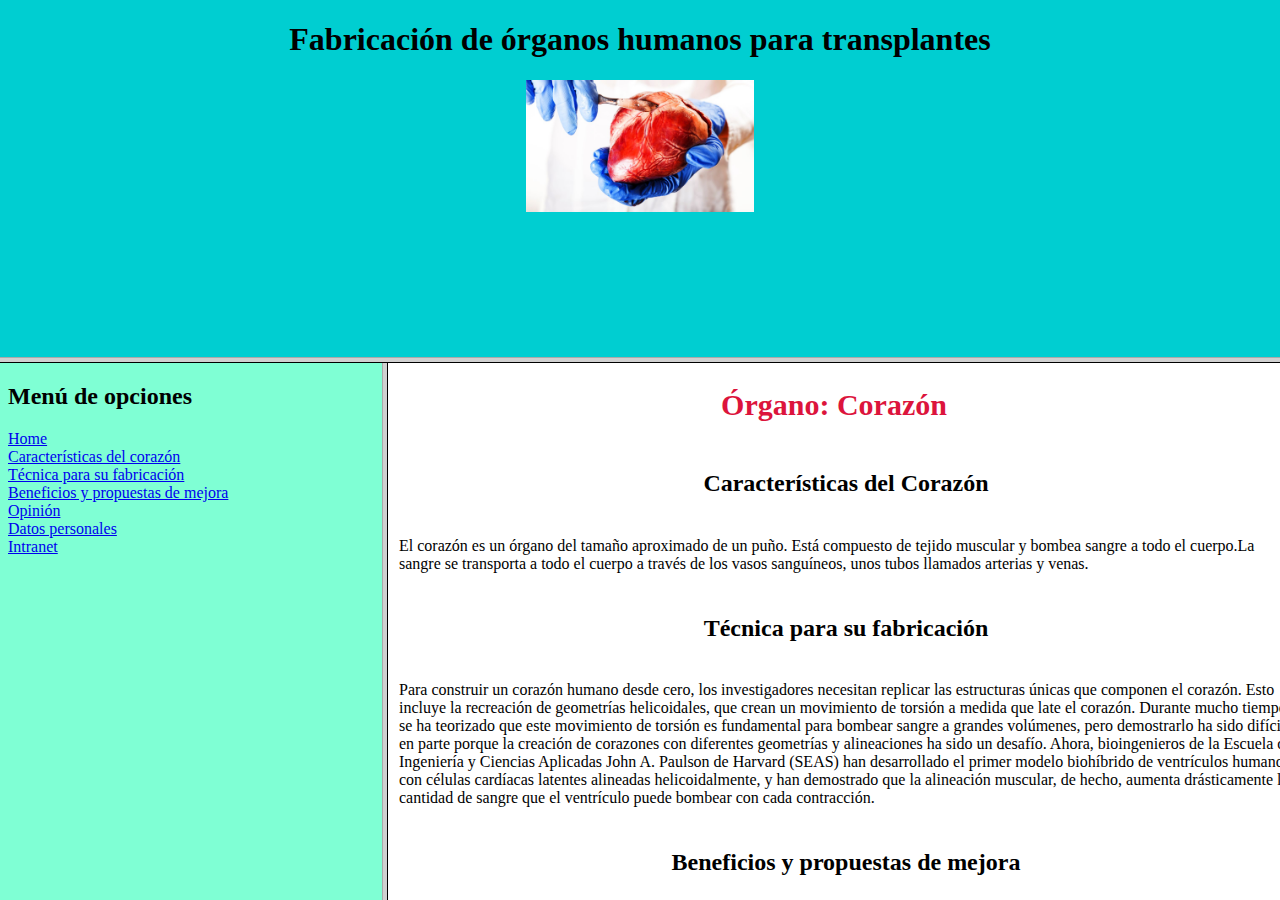
<file: index.html>
<!DOCTYPE html>
<html>
    <head>
        <meta charset="utf-8">
        <meta http-equiv="X-UA-Compatible" content="IE=edge">
        <title>Fabricacion de organos humanos para transplantes</title>
        <meta name="viewport" content="width=device-width, initial-scale=1">
        <link rel="stylesheet" href="estilos.css">
    </head>
    <frameset rows="40%,*" frameborder="yes" marginwidth="5%" marginheight="5%" scrolling="no">
        <frame src="encabezado.html" noresize="no"></frame>
        <frameset cols="30%,*" frameborder="yes" marginwidth="10%" marginheight="30%" scrolling="yes" >
            <frame src="menu.html"></frame>
            <frame src="home.html" name="contenido"></frame>
        </frameset>
    </frameset>
    <script src="" async defer></script>
</html>
</file>
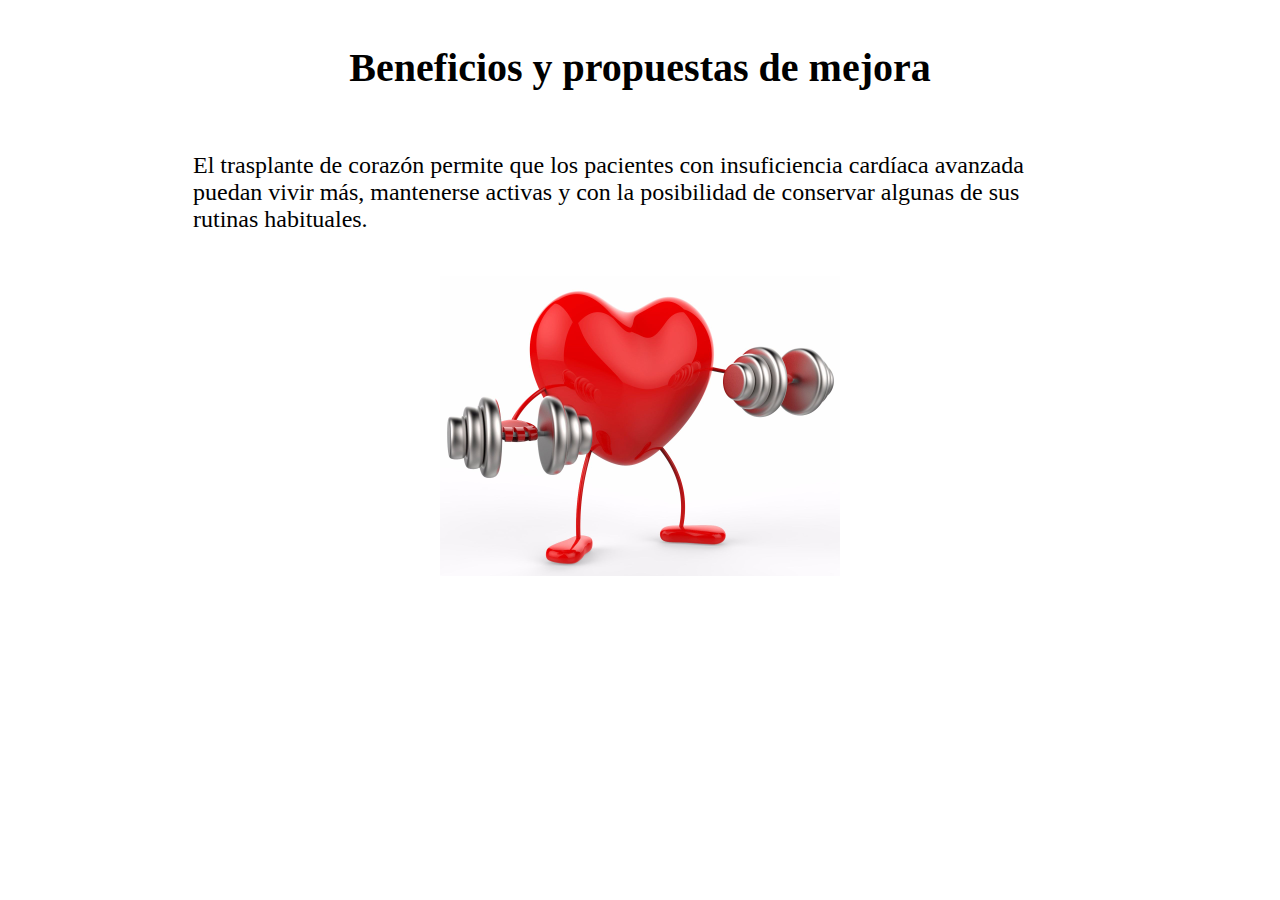
<file: beneficios.html>
<!DOCTYPE html>
<html>
    <head>
        <meta charset="utf-8">
        <meta http-equiv="X-UA-Compatible" content="IE=edge">
        <title>Beneficios y propuestas de mejora</title>
        <meta name="viewport" content="width=device-width, initial-scale=1">
        <link rel="stylesheet" href="estilos.css">
    </head>
    <body>
        <section>
            <table width="900" align="center" border="0">
                <tr><td colspan="2"><h2 class="titulo-contenido" align="center">Beneficios y propuestas de mejora</h2></td></tr>
            
                <tr>       
                    <td><p class="parrafo-contenido">El trasplante de corazón permite que los pacientes con insuficiencia cardíaca avanzada 
                        puedan vivir más, mantenerse activas y con la posibilidad de conservar algunas de sus 
                        rutinas habituales.</p></td>
                    </tr>
            </table>
            <p align="center">
                <img width="400" src="beneficios del corazon.jpg" alt="benificios-y-propuestas-de-mejora">
            </p>
        </section>
        
        <script src="" async defer></script>
    </body>
</html>
</file>
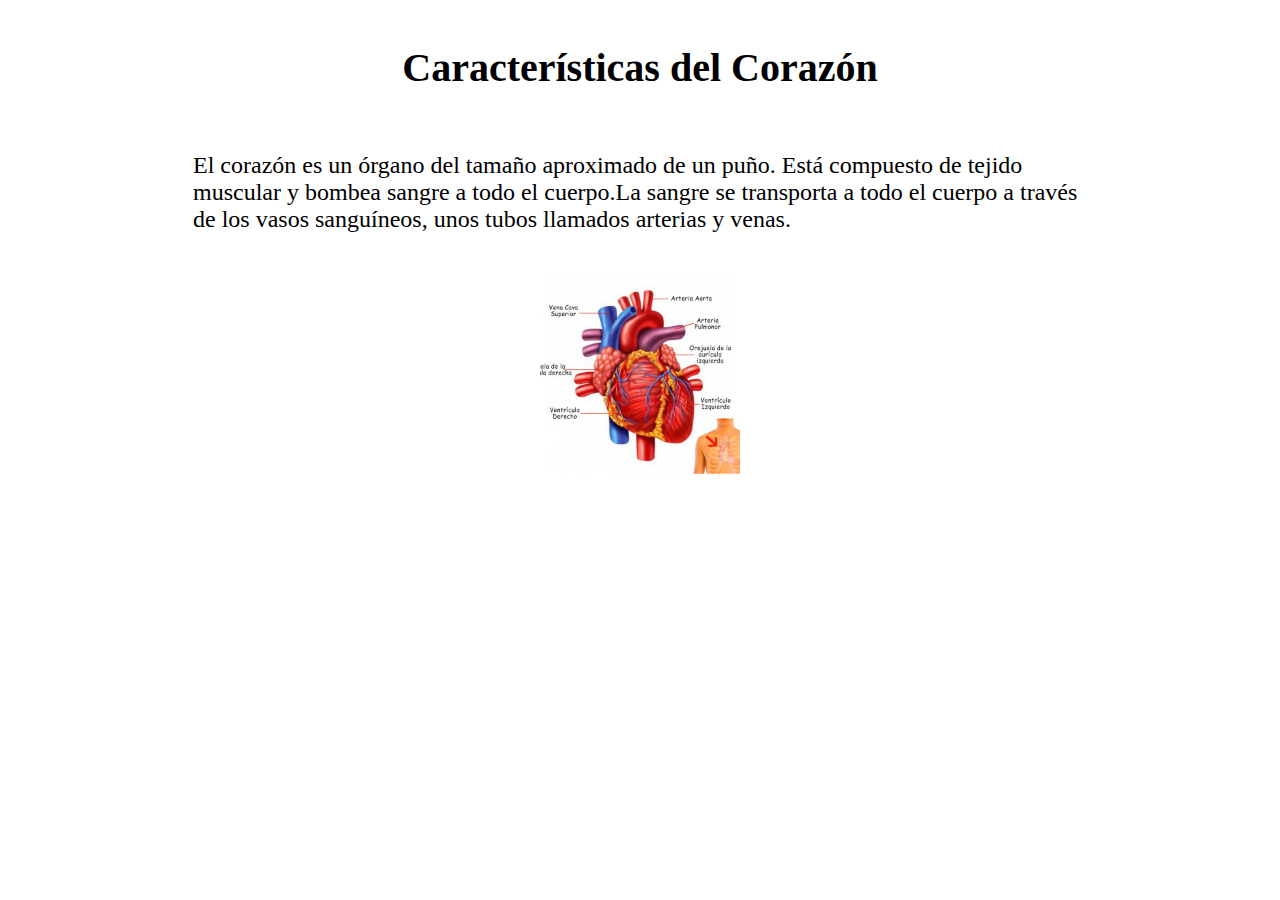
<file: caracteristicas.html>
<!DOCTYPE html>
<html>
    <head>
        <meta charset="utf-8">
        <meta http-equiv="X-UA-Compatible" content="IE=edge">
        <title>Características del corazón</title>
        <meta name="viewport" content="width=device-width, initial-scale=1">
        <link rel="stylesheet" href="estilos.css">
    </head>
    <body>
        <section>
            <table width="900" align="center" border="0">
                <tr><td colspan="2"><h2 class="titulo-contenido" align="center">Características del Corazón</h2></td></tr>
                <tr>       
                    <td><p class="parrafo-contenido">El corazón es un órgano del tamaño aproximado de un puño. Está compuesto de tejido 
                        muscular y bombea sangre a todo el cuerpo.La sangre se transporta a todo el cuerpo 
                        a través de los vasos sanguíneos, unos tubos llamados arterias y venas.</p></td>
                    </tr>
            </table>
            <p align="center">
                <img width="200" src="caracterisricas del corazon.jpg" alt="caracteristicas-del-corazon">
            </p>
        </section>
        
        <script src="" async defer></script>
    </body>
</html>
</file>
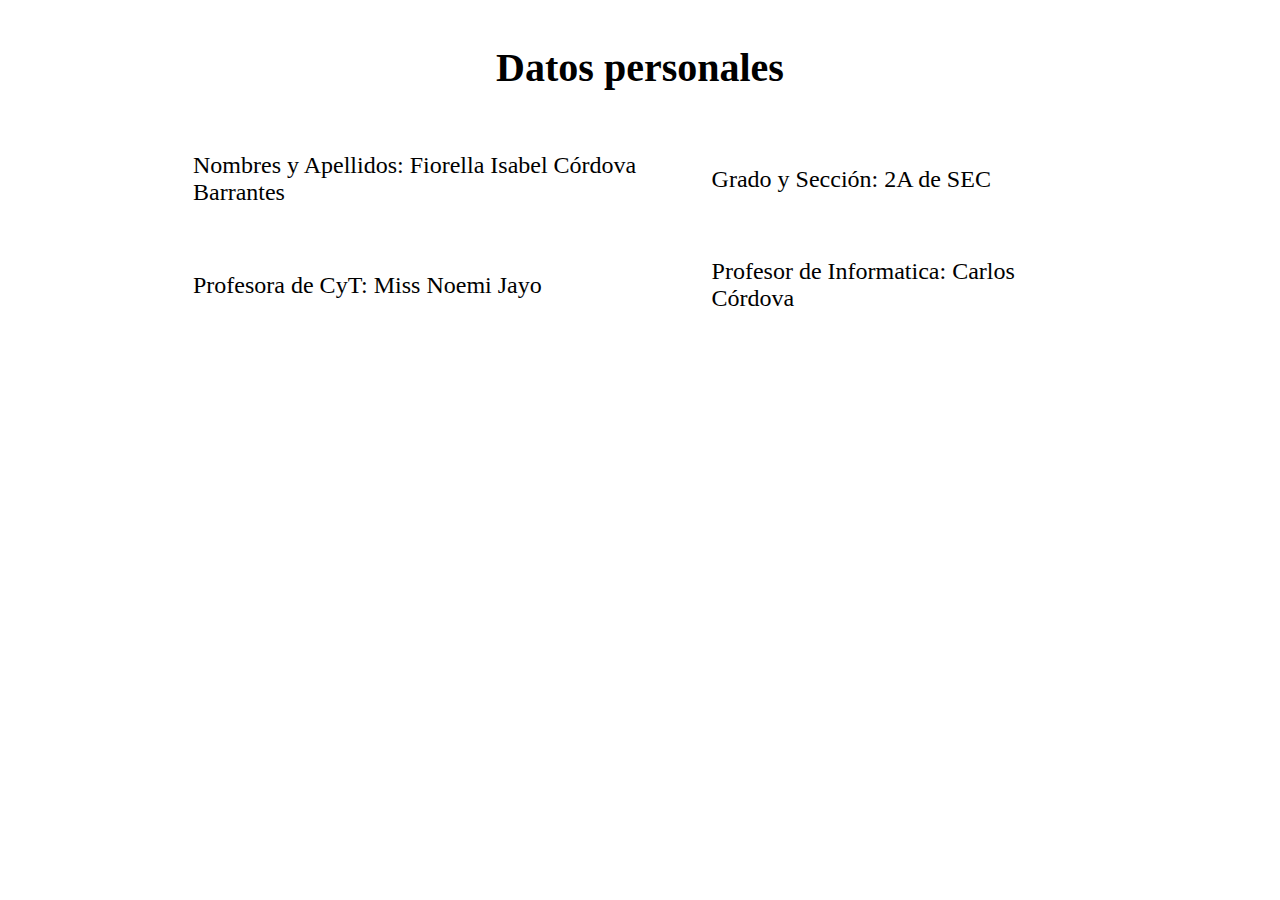
<file: datos-personales.html>
<!DOCTYPE html>
<html>
    <head>
        <meta charset="utf-8">
        <meta http-equiv="X-UA-Compatible" content="IE=edge">
        <title>Datos personales</title>
        <meta name="viewport" content="width=device-width, initial-scale=1">
        <link rel="stylesheet" href="estilos.css">
    </head>
    <body>
        <section>
            <table width="900" align="center" border="0">
                <tr><td colspan="2"><h2 class="titulo-contenido" align="center">Datos personales</h2></td></tr>
            
                <tr>       
                    <td><p class="parrafo-contenido">Nombres y Apellidos: Fiorella Isabel Córdova Barrantes</p></td>
                    <td><p class="parrafo-contenido">Grado y Sección: 2A de SEC</p></td>
                </tr>
                <tr>
                    <td><p class="parrafo-contenido">Profesora de CyT: Miss Noemi Jayo</p></td>
                    <td><p class="parrafo-contenido">Profesor de Informatica: Carlos Córdova</p></td>
                </tr>
            </table>
        </section>
        
        <script src="" async defer></script>
    </body>
</html>
</file>
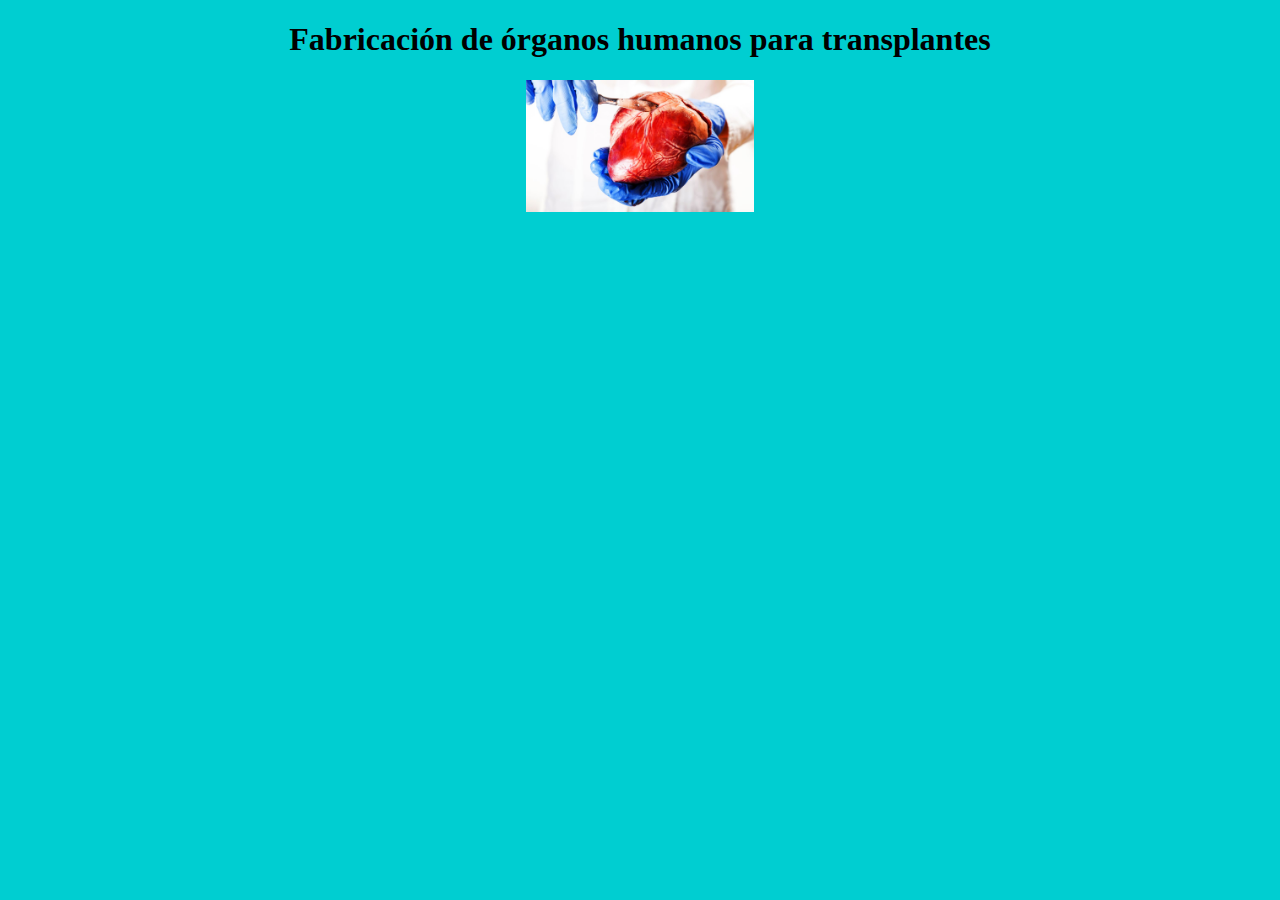
<file: encabezado.html>
<!DOCTYPE html>
<html>
    <head>
        <meta charset="utf-8">
        <meta http-equiv="X-UA-Compatible" content="IE=edge">
        <title>Fabricacion de organos humanos para transplantes</title>
        <meta name="viewport" content="width=device-width, initial-scale=1">
        <link rel="stylesheet" href="estilos.css">
    </head>
    <body class="body-encabezado">
        <h1 align="center">Fabricación de órganos humanos para transplantes</h1>
        <p align="center">
            <img class="imagen-encabezado" src="Imagen del corazon - encabezado.jpg" alt="Transplante del corazon">
        </p>
        <script src="" async defer></script>
    </body>
</html>
</file>
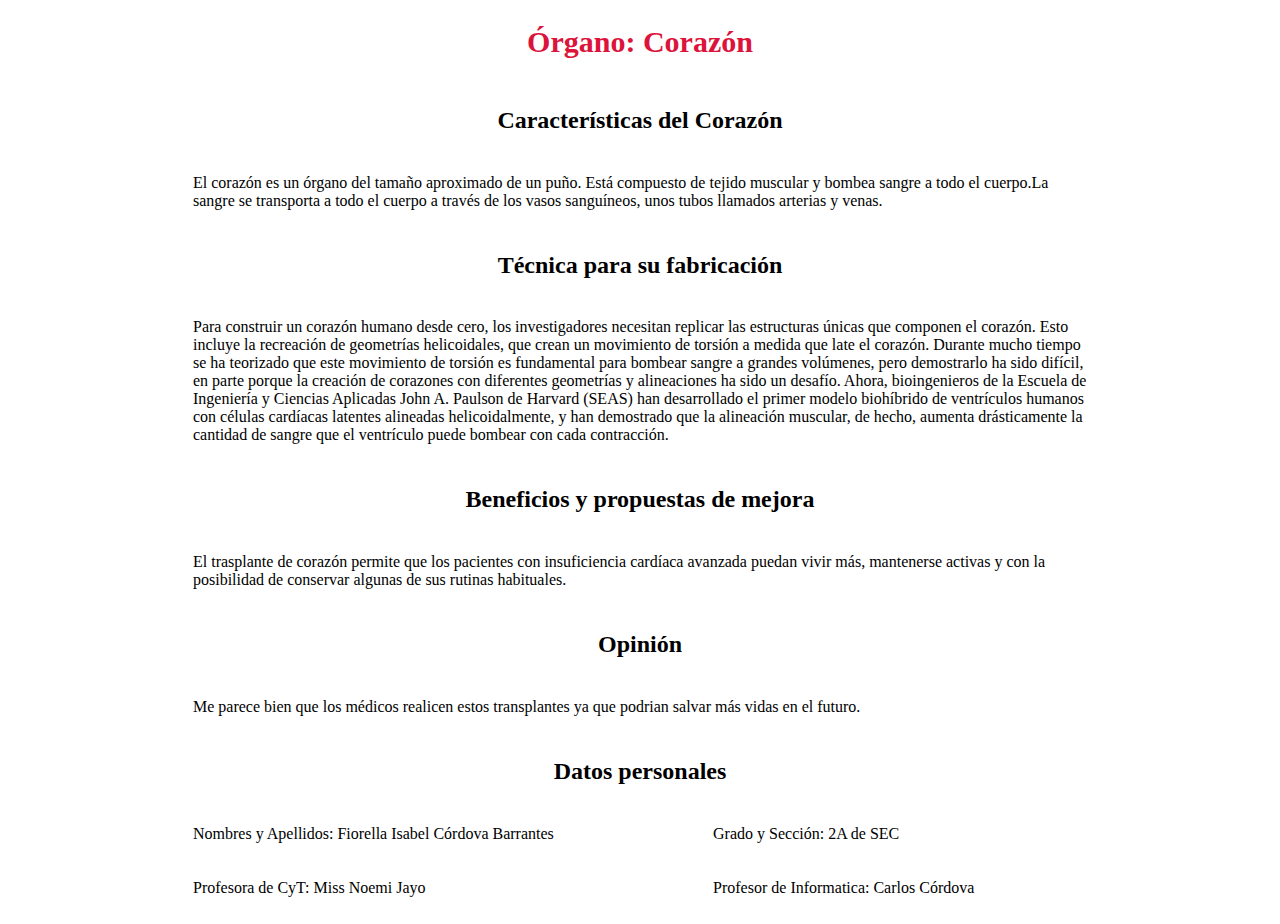
<file: home.html>
<!DOCTYPE html>
<html>
    <head>
        <meta charset="utf-8">
        <meta http-equiv="X-UA-Compatible" content="IE=edge">
        <title>Home</title>
        <meta name="viewport" content="width=device-width, initial-scale=1">
        <link rel="stylesheet" href="estilos.css">
    </head>
    <body>
        <h2 class="titulo-home">Órgano: Corazón</h2>
        <section>
            <table width="900" align="center" border="0">
                <tr><td colspan="2"><h2 align="center">Características del Corazón</h2></td></tr>
            
                <tr>       
                    <td><p>El corazón es un órgano del tamaño aproximado de un puño. Está compuesto de tejido 
                        muscular y bombea sangre a todo el cuerpo.La sangre se transporta a todo el cuerpo 
                        a través de los vasos sanguíneos, unos tubos llamados arterias y venas.</p></td>
                    </tr>
            </table>
        </section>
        <section>
            <table width="900" align="center" border="0">
                <tr><td colspan="2"><h2 align="center">Técnica para su fabricación</h2></td></tr>
            
                <tr>       
                    <td><p>Para construir un corazón humano desde cero, los investigadores necesitan replicar las
                        estructuras únicas que componen el corazón. Esto incluye la recreación de geometrías 
                        helicoidales, que crean un movimiento de torsión a medida que late el corazón. 
                        Durante mucho tiempo se ha teorizado que este movimiento de torsión es fundamental para 
                        bombear sangre a grandes volúmenes, pero demostrarlo ha sido difícil, en parte porque la 
                        creación de corazones con diferentes geometrías y alineaciones ha sido un desafío.
                        Ahora, bioingenieros de la Escuela de Ingeniería y Ciencias Aplicadas John A. Paulson de 
                        Harvard (SEAS) han desarrollado el primer modelo biohíbrido de ventrículos humanos con 
                        células cardíacas latentes alineadas helicoidalmente, y han demostrado que la alineación 
                        muscular, de hecho, aumenta drásticamente la cantidad de sangre que el ventrículo puede 
                        bombear con cada contracción.</p></td>
                    </tr>
            </table>
        </section>
        <section>
            <table width="900" align="center" border="0">
                <tr><td colspan="2"><h2 align="center">Beneficios y propuestas de mejora</h2></td></tr>
            
                <tr>       
                    <td><p>El trasplante de corazón permite que los pacientes con insuficiencia cardíaca avanzada 
                        puedan vivir más, mantenerse activas y con la posibilidad de conservar algunas de sus 
                        rutinas habituales.</p></td>
                    </tr>
            </table>
        </section>
        <section>
            <table width="900" align="center" border="0">
                <tr><td colspan="2"><h2 align="center">Opinión</h2></td></tr>
            
                <tr>       
                    <td><p>Me parece bien que los médicos realicen estos transplantes ya que podrian salvar más vidas en el futuro.</p></td>
                </tr>
            </table>
        </section>
        <section>
            <table width="900" align="center" border="0">
                <tr><td colspan="2"><h2 align="center">Datos personales</h2></td></tr>
            
                <tr>       
                    <td><p>Nombres y Apellidos: Fiorella Isabel Córdova Barrantes</p></td>
                    <td><p>Grado y Sección: 2A de SEC</p></td>
                </tr>
                <tr>
                    <td><p>Profesora de CyT: Miss Noemi Jayo</p></td>
                    <td><p>Profesor de Informatica: Carlos Córdova</p></td>
                </tr>
            </table>
        </section>
        <script src="" async defer></script>
    </body>
</html>
</file>
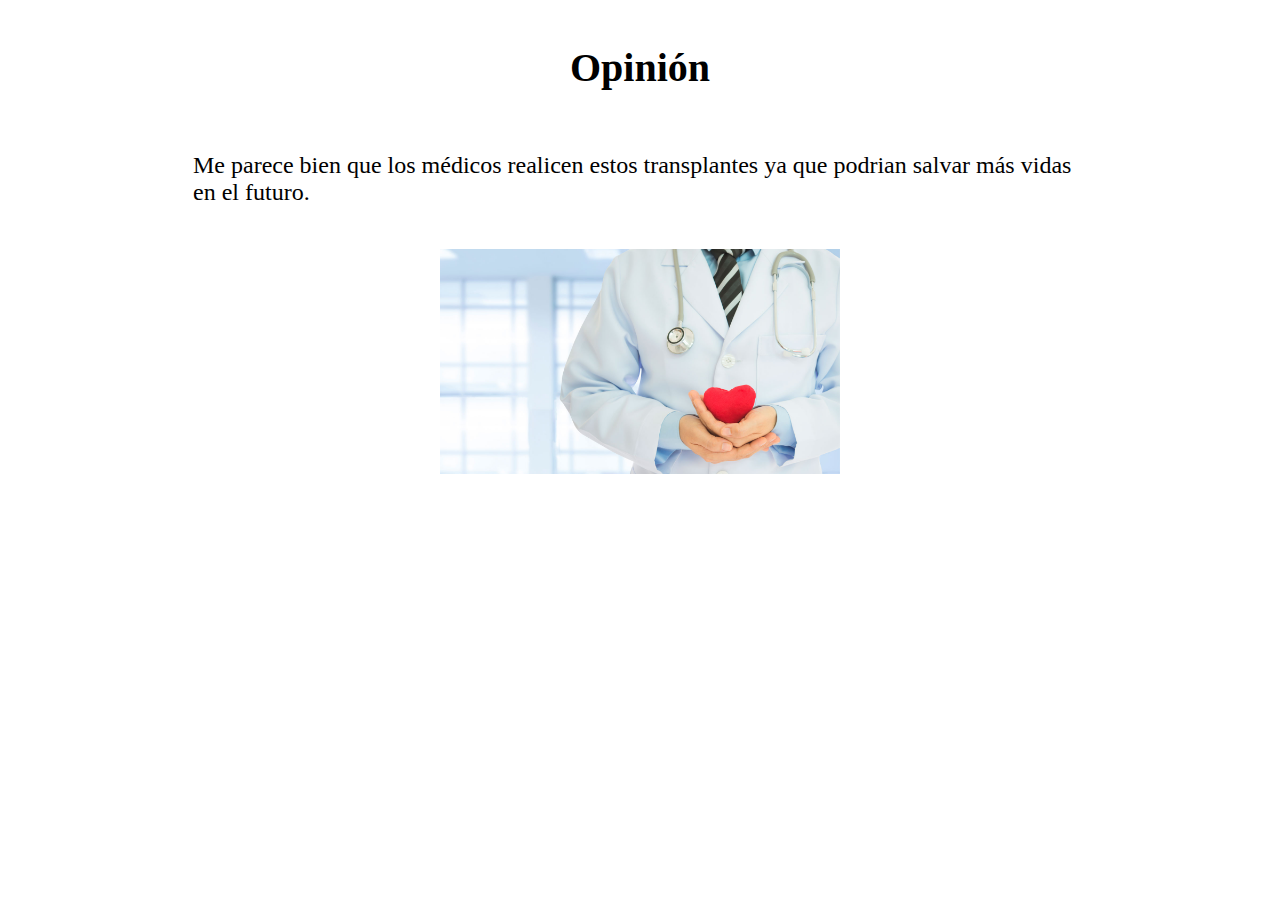
<file: opinion.html>
<!DOCTYPE html>
<html>
    <head>
        <meta charset="utf-8">
        <meta http-equiv="X-UA-Compatible" content="IE=edge">
        <title>Opinión</title>
        <meta name="viewport" content="width=device-width, initial-scale=1">
        <link rel="stylesheet" href="estilos.css">
    </head>
    <body>
        <section>
            <table width="900" align="center" border="0">
                <tr><td colspan="2"><h2 class="titulo-contenido" align="center">Opinión</h2></td></tr>
            
                <tr>       
                    <td><p class="parrafo-contenido">Me parece bien que los médicos realicen estos transplantes ya que podrian salvar más vidas en el futuro.</p></td>
                    </tr>
            </table>
            <p align="center">
                <img width="400" src="opinion foto.jpg" alt="medico-con-corazon-en-mano">
            </p>
        </section>
        
        <script src="" async defer></script>
    </body>
</html>
</file>
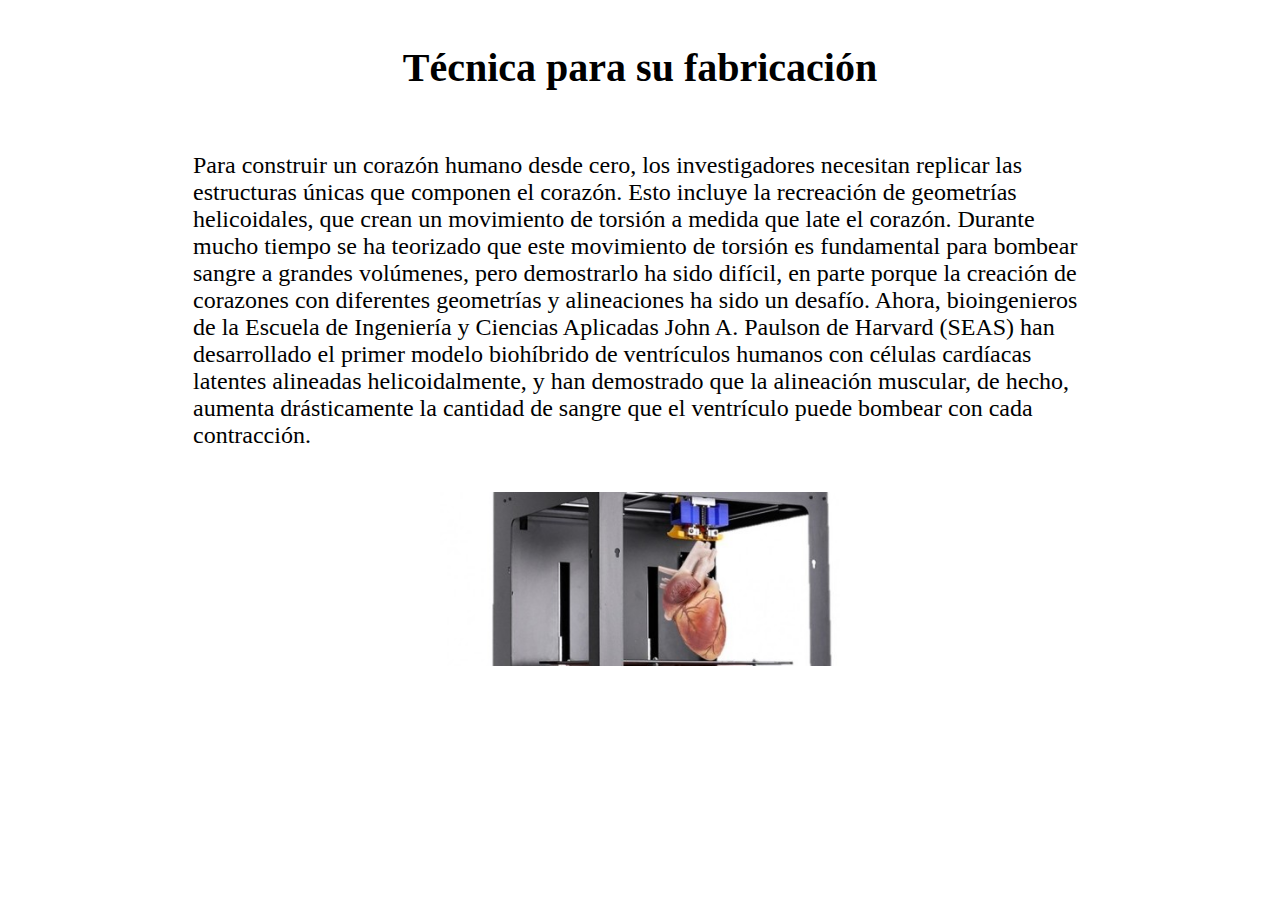
<file: tecnicas.html>
<!DOCTYPE html>
<html>
    <head>
        <meta charset="utf-8">
        <meta http-equiv="X-UA-Compatible" content="IE=edge">
        <title>Técnica para su fabricación</title>
        <meta name="viewport" content="width=device-width, initial-scale=1">
        <link rel="stylesheet" href="estilos.css">
    </head>
    <body>
        <section>
            <table width="900" align="center" border="0">
                <tr><td colspan="2"><h2 class="titulo-contenido" align="center">Técnica para su fabricación</h2></td></tr>
            
                <tr>       
                    <td><p class="parrafo-contenido">Para construir un corazón humano desde cero, los investigadores necesitan replicar las
                        estructuras únicas que componen el corazón. Esto incluye la recreación de geometrías 
                        helicoidales, que crean un movimiento de torsión a medida que late el corazón. 
                        Durante mucho tiempo se ha teorizado que este movimiento de torsión es fundamental para 
                        bombear sangre a grandes volúmenes, pero demostrarlo ha sido difícil, en parte porque la 
                        creación de corazones con diferentes geometrías y alineaciones ha sido un desafío.
                        Ahora, bioingenieros de la Escuela de Ingeniería y Ciencias Aplicadas John A. Paulson de 
                        Harvard (SEAS) han desarrollado el primer modelo biohíbrido de ventrículos humanos con 
                        células cardíacas latentes alineadas helicoidalmente, y han demostrado que la alineación 
                        muscular, de hecho, aumenta drásticamente la cantidad de sangre que el ventrículo puede 
                        bombear con cada contracción.</p></td>
                    </tr>
            </table>
            <p align="center">
                <img width="400" src="tecnica de fabricacion del corazon.jpg" alt="tecnicas-para-su-fabricacion">
            </p>
        </section>
        
        <script src="" async defer></script>
    </body>
</html>
</file>
<file: estilos.css>
.body-encabezado {
    background-color: darkturquoise;
}

.imagen-encabezado {
    width: 18%;
}

.body-menu {
    background-color: aquamarine;
}

.titulo-home {
    color: crimson;
    text-align: center;
    font-size: 30px;
}

.titulo-contenido {
    font-size: 40px;
}

.parrafo-contenido {
    font-size: 24px;
}
</file>
